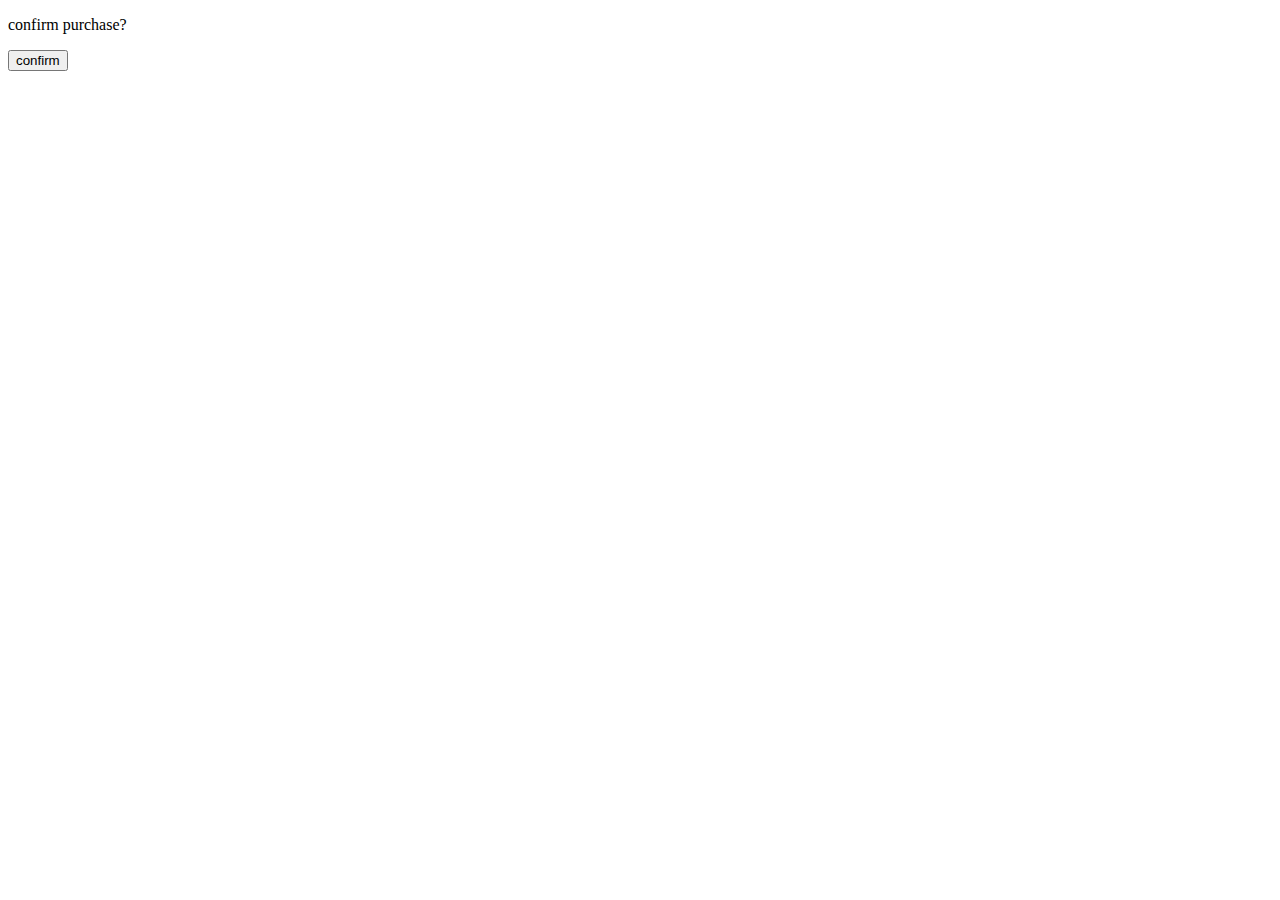
<file: index.html>
<!DOCTYPE html>
<html lang="en">
<head>
    <meta charset="UTF-8">
    <meta http-equiv="X-UA-Compatible" content="IE=edge">
    <meta name="viewport" content="width=device-width, initial-scale=1.0">
    <title>Document</title>
        <!-- <script defer src="js/youtube.js"></script> -->
        <!-- <script src="js/functions.js"></script> -->
        <!-- <script src="./js/number.js"></script> -->
        <!-- <script src="./js/strings.js"></script> -->
        <!-- <script src="./js/functionality_and_objects.js"></script> -->
        <!-- <script src="./js//ifStatements.js"></script> -->
        <script src="./js/loops.js"></script>

</head>
<body>

    
    <p id="confirm">confirm purchase?</p>
    <button id="button">confirm</button>

    <div id = "description">
        
    </div>

</body>
</html>
</file>
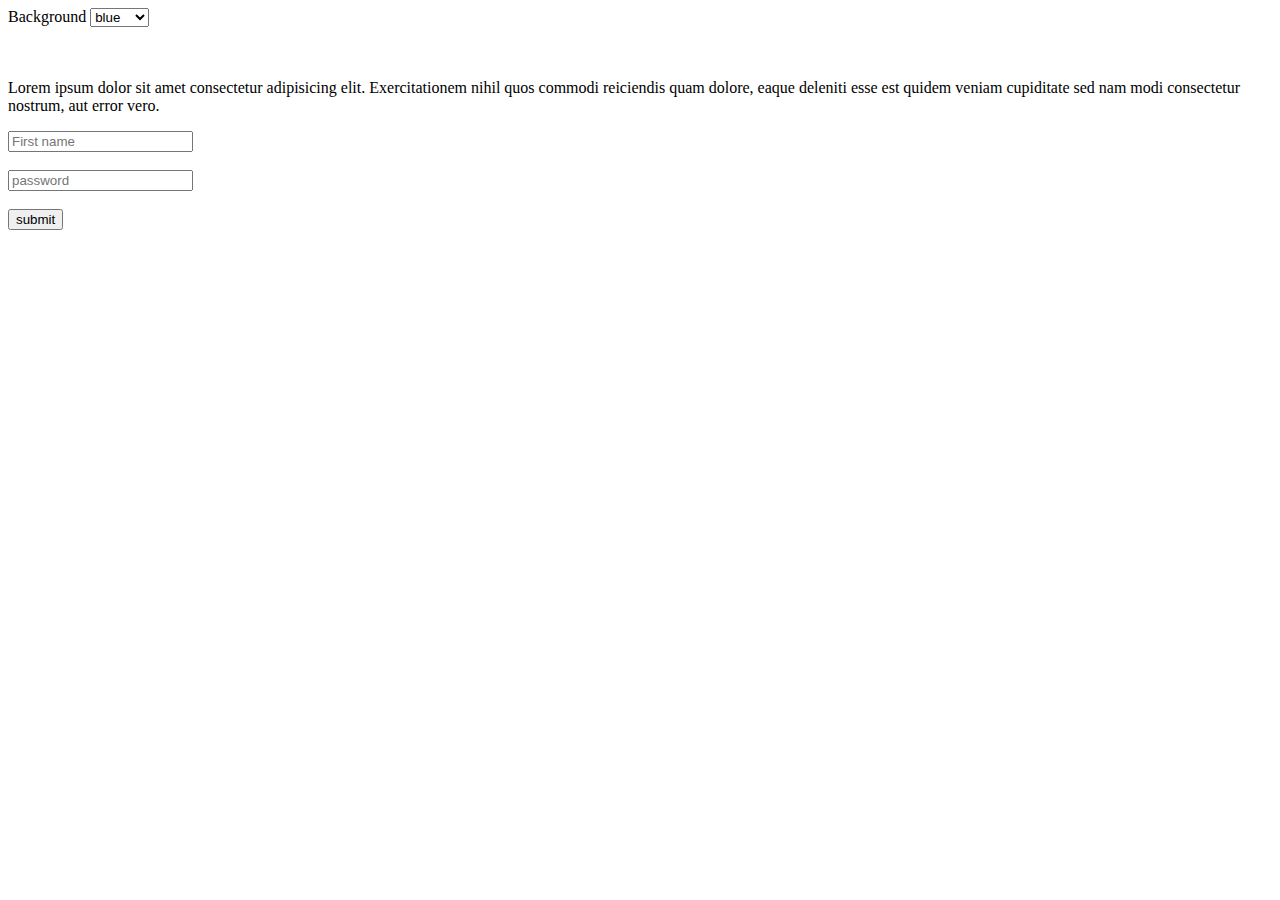
<file: form/index.html>
<!DOCTYPE html>
<html lang="en">
<head>
    <meta charset="UTF-8">
    <meta http-equiv="X-UA-Compatible" content="IE=edge">
    <meta name="viewport" content="width=device-width, initial-scale=1.0">
    <title>Document</title>
</head>
<body id="body" >
    <label>Background</label>
    <select name="Background" id="Background" onchange="changeBackground(this)">
        <option value="blue">blue</option>
        <option value="red">red</option>
        <option value="green">green</option>
        <option value="brown">brown</option>
    </select>
    <br><br>
    <br>
    <p id="p_color">Lorem ipsum dolor sit amet consectetur adipisicing elit. Exercitationem nihil quos commodi reiciendis
        quam dolore, eaque
        deleniti esse est quidem veniam cupiditate sed nam modi consectetur nostrum, aut error vero.</p>

    <form action="#" name="login" method="post" onsubmit="return validateForm()">
        <input type="text" name="fname" placeholder="First name"><br><br>
        <input type="text" name="pwd" placeholder="password"><br><br>
        <button>submit</button>
    </form>

    <script>

        function validateForm(){
            var fname = document.forms["login"]["fname"].value;
            if (fname == null || fname == "") {
                alert("first name required");
                return false;
                
            }

            var pwd = document.forms["login"]["pwd"].value;
            if(pwd.length < 4){
                alert("password must be more than four characters");
            }else{
                alert("all things good");
            }
        }






        function changeBackground(x){
            // console.log(x.value);
            var body =  document.getElementById("body");
            body.style.background = x.value;
        }

        /* function  changeBackground(x){
          var p_color =  document.getElementById("p_color");
          p_color.style.color = x.value;
        } */
    </script>
</body>
</html>
</file>
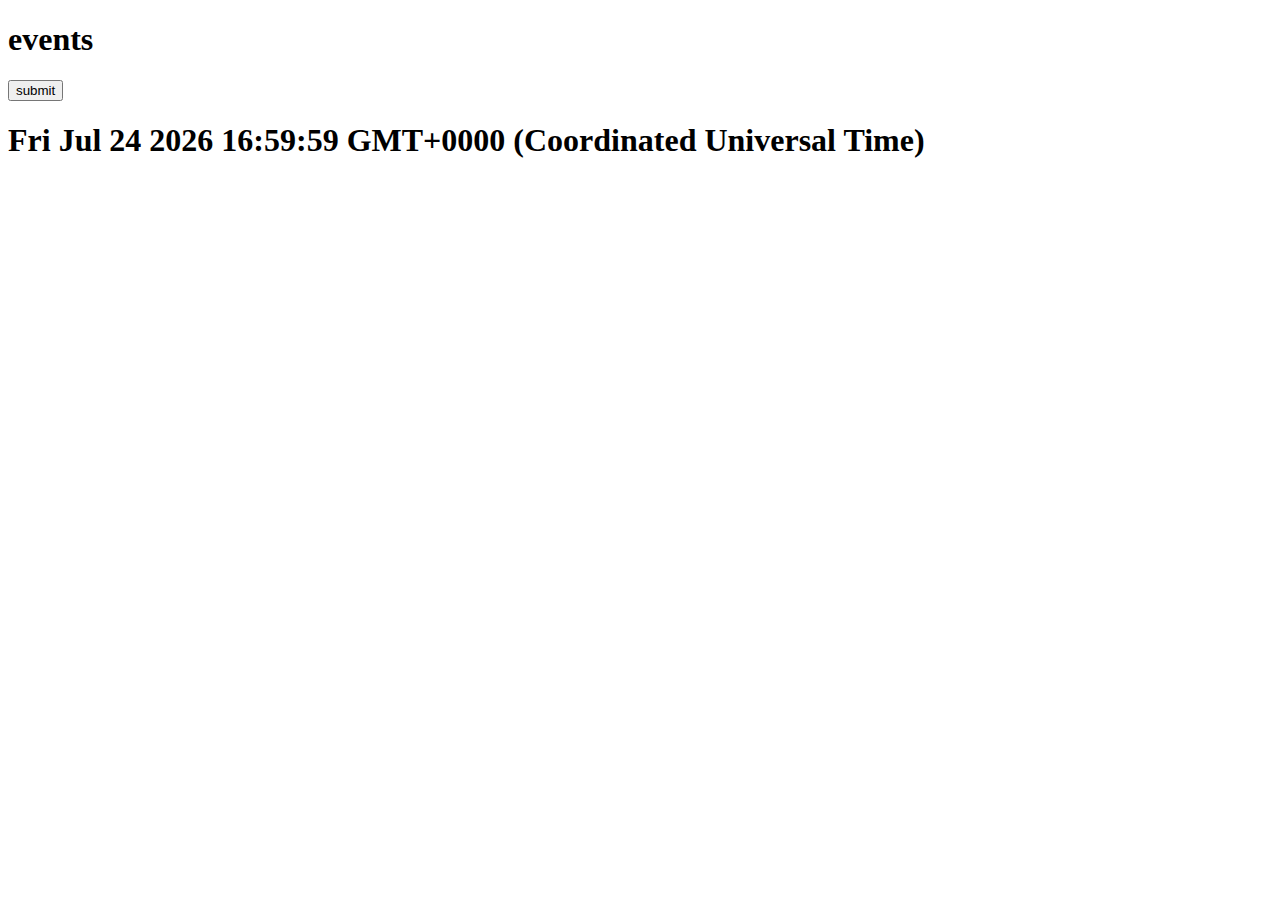
<file: events/events.html>
<!DOCTYPE html>
<html lang="en">
<head>
    <meta charset="UTF-8">
    <meta http-equiv="X-UA-Compatible" content="IE=edge">
    <meta name="viewport" content="width=device-width, initial-scale=1.0">
    <title>Document</title>
</head>
<body onload="showDate()">
    <h1 id="main_heading">events</h1>
    
    

    <script>
        function change_text(){
            var main_heading = document.getElementById('main_heading');
            main_heading.innerHTML = "jounery to software development";
        } 

        function showDate (){
           var time = document.getElementById("time");
           time.innerHTML = Date();
        }
        function clearDate (){
           var time = document.getElementById('time');
           time.innerHTML = '';
        }
    </script>
    
        <!-- <input type="text" placeholder="fname"><br><br>
        <input type="password" placeholder="password"><br><br> -->
         
        <!-- <button onclick=showDate()>submit</button> -->
        <button onclick="change_text()" 
                onmouseout="clearDate()" 
                onmouseover="showDate()"
        >submit
    </button>
    <h1 id="time"></h1>
</body>
</html>
</file>
